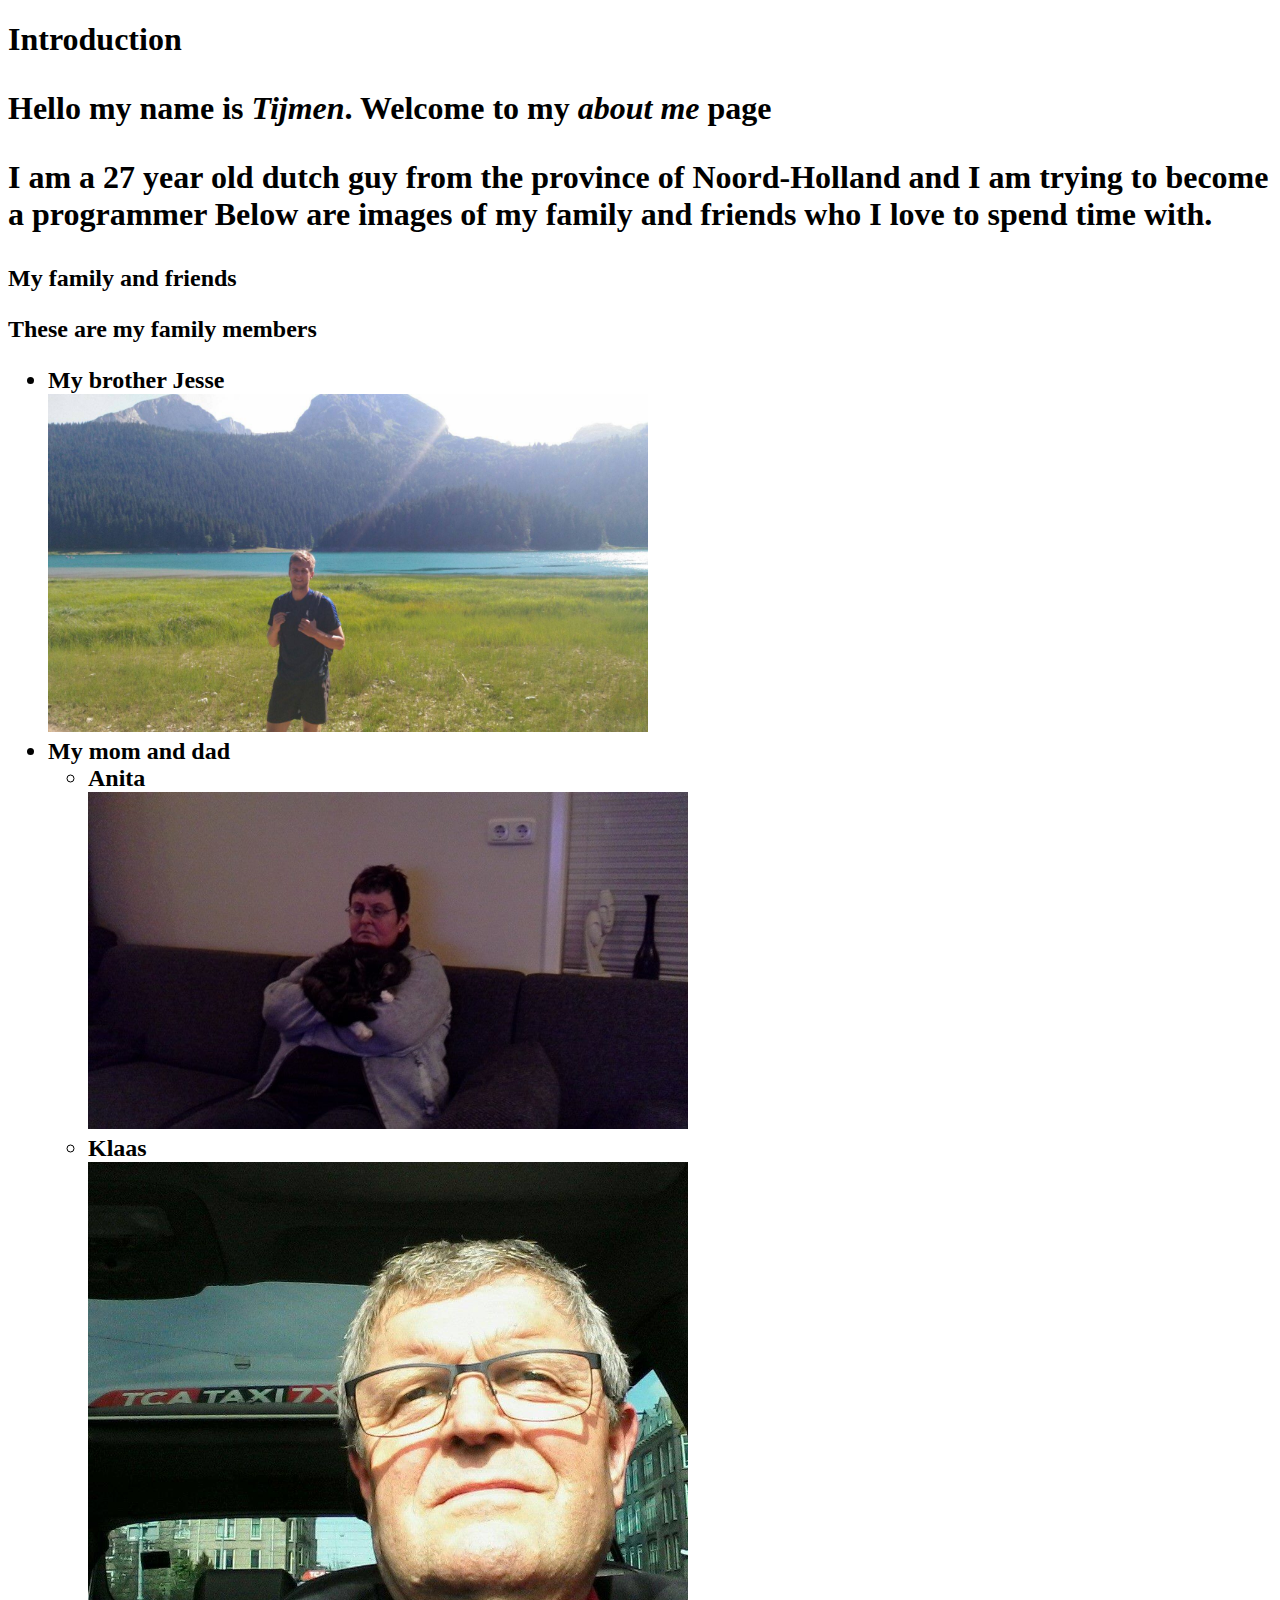
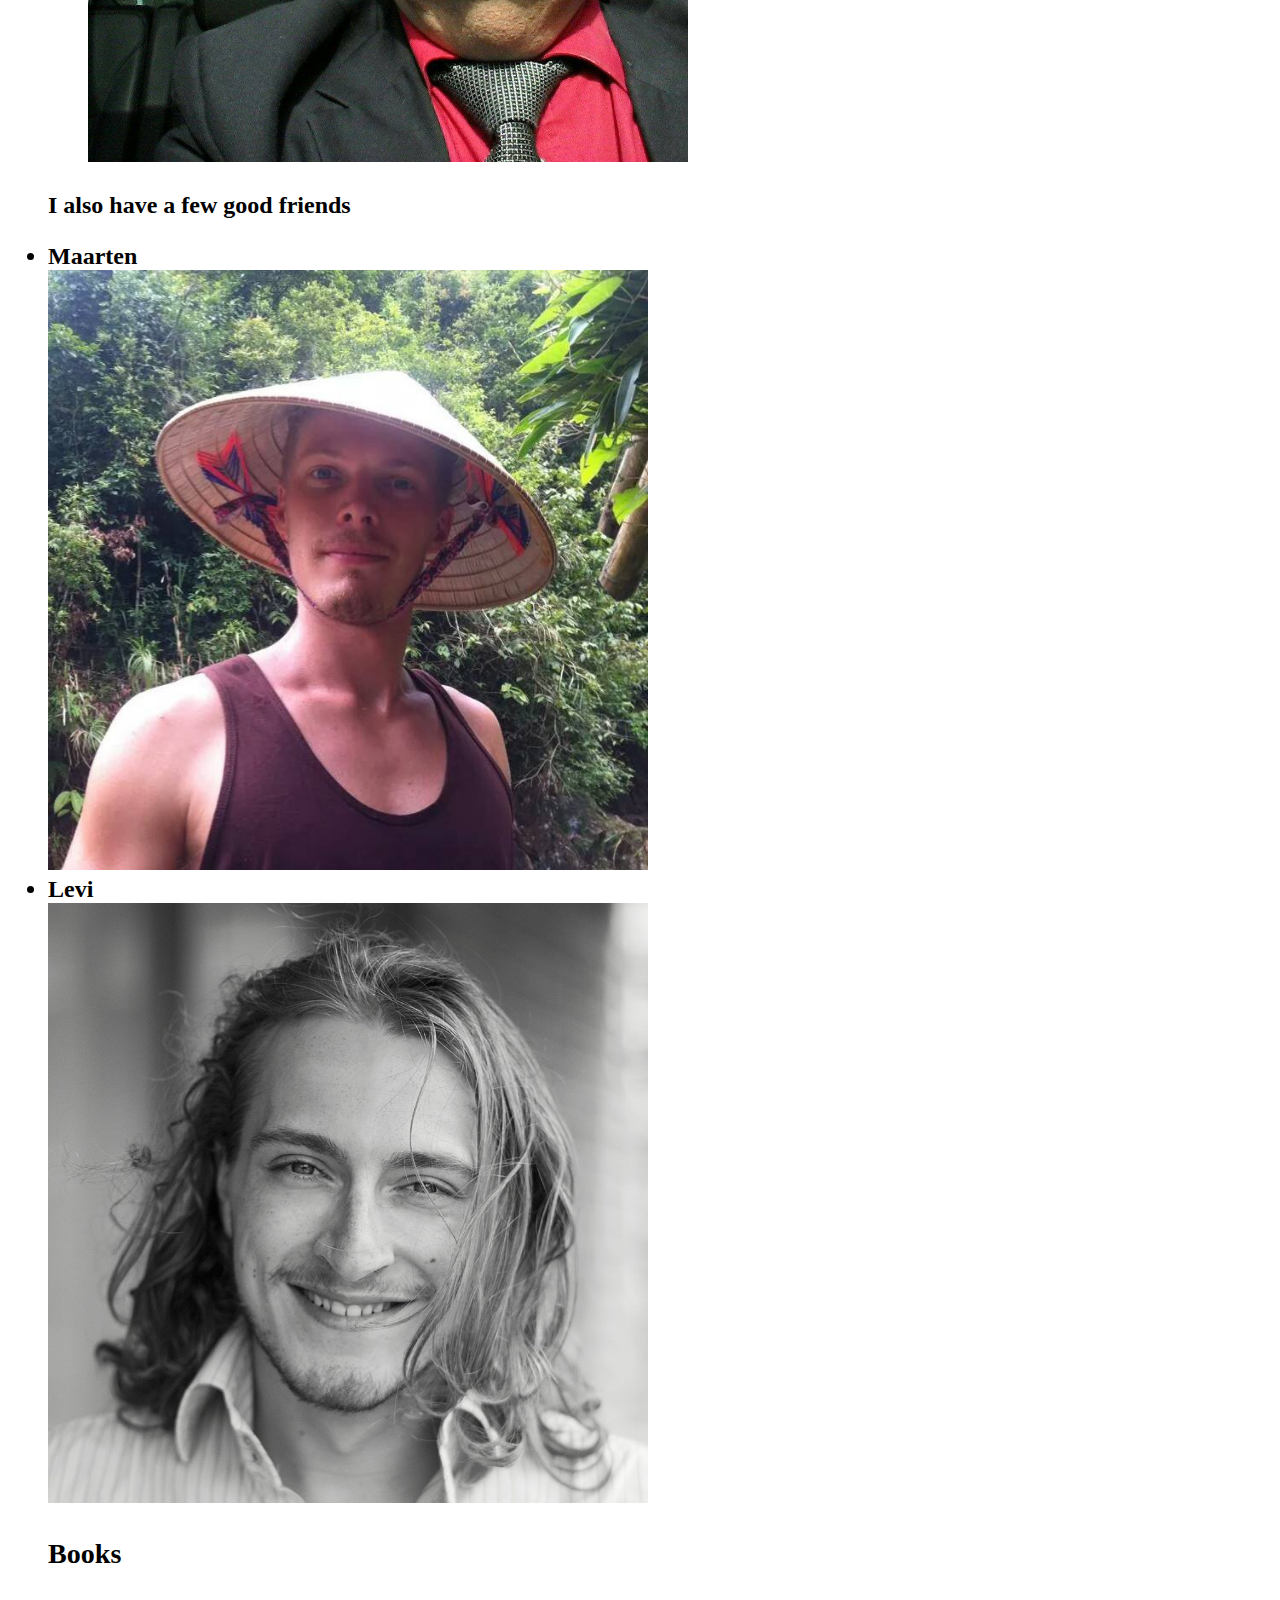
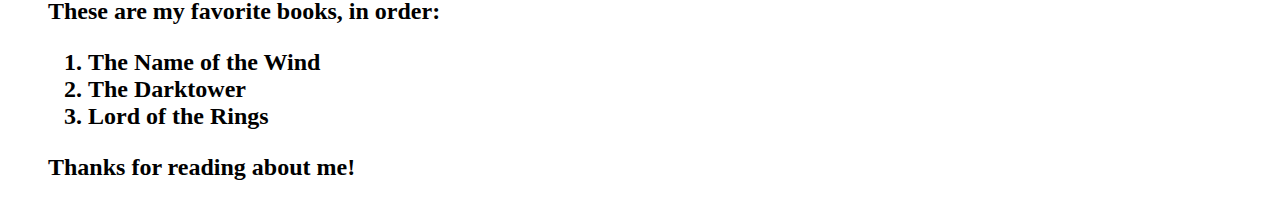
<file: index.html>
<!DOCTYPE html>
<html>
  <head>
    <title> Tijmen</title>
  </head>
  <body>
    <h1> Introduction<h1>
        <p> Hello my name is <em>Tijmen</em>. Welcome to my <em>about me</em> page </p>
        
        <p>I am a 27 year old dutch guy from the province of Noord-Holland and I am trying to become a programmer
            Below are images of my family and friends who I love to spend time with.
        
        
    <h2> My family and friends<h2>

    <p> These are my family members<p>
      <ul>
        <li> My brother Jesse </li>
          <img src ="Img/Jesse.jpg" alt ="My brother Jesse" width =600  >
        <li> My mom and dad
          <ul>
            <li> Anita</li>
                <img src ="Img/Mam2.jpg" alt ="My mom" width =600>    
            <li> Klaas </li>
              <img src ="Img/Pap.jpg" alt ="My dad" width =600>
              
          </ul>
            
            
            
            <p> I also have a few good friends</p>
        </li>
        <li>  Maarten</li>
          <img src="Img/Maarten.jpg" alt="Maarten" width=600>
        <li> Levi</li>
          <img src ="Img/Levi.jpg" alt="Levi" width=600>
          
      <h3> Books</h3>
      <p> These are my favorite books, in order:</p>
      <ol>
        <li>The Name of the Wind</li>
        <li>The Darktower</li>
        <li>Lord of the Rings</li>
      </ol>

      <p> Thanks for reading about me!</p>
    </body>
</html>
</file>
